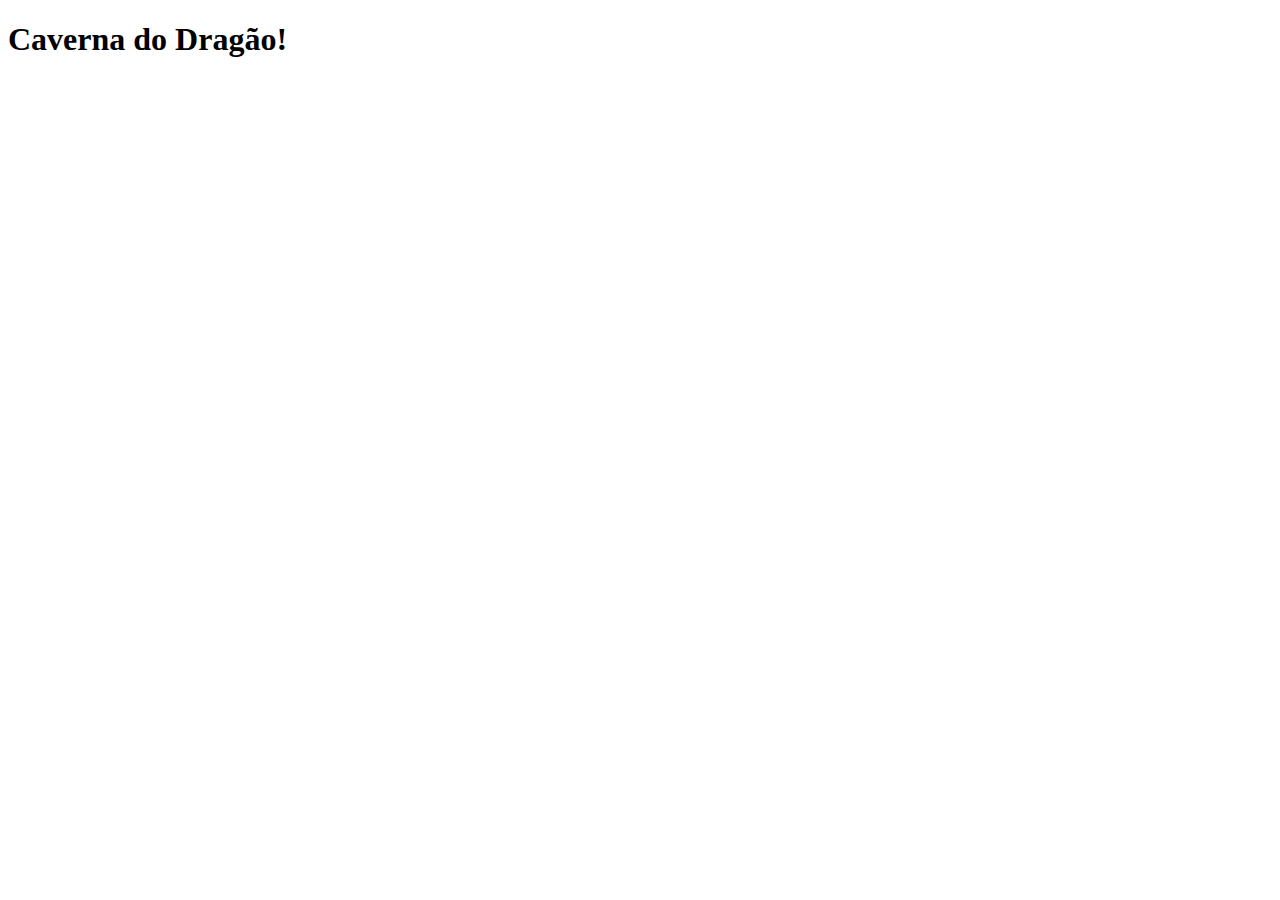
<file: meu primeiro projeto/projetovscode/index.html>
<!DOCTYPE html>
<html lang="en">

<head>
    <meta charset="UTF-8">
    <meta name="viewpont" content="widt=device-width. initial-scale=1.0">
    <meta http-equiv="X-UA-Compatible" content="ie=edge">
    <link rel="stylesheet" href="C:\Users\kouce\OneDrive\Área de Trabalho\meu primeiro projeto\projetovscode\estilos.css">
    <script defer src="C:\Users\kouce\OneDrive\Área de Trabalho\meu primeiro projeto\projetovscode\JogoDaSerpente\SCRIPT.js"></script>
    <title>Caverna do Dragão!</title>

</head>

<body>

    <h1>Caverna do Dragão!</h1>
    <canvas id="snake" width=512; height="512"> </canvas>
</body>

</html>
</file>
